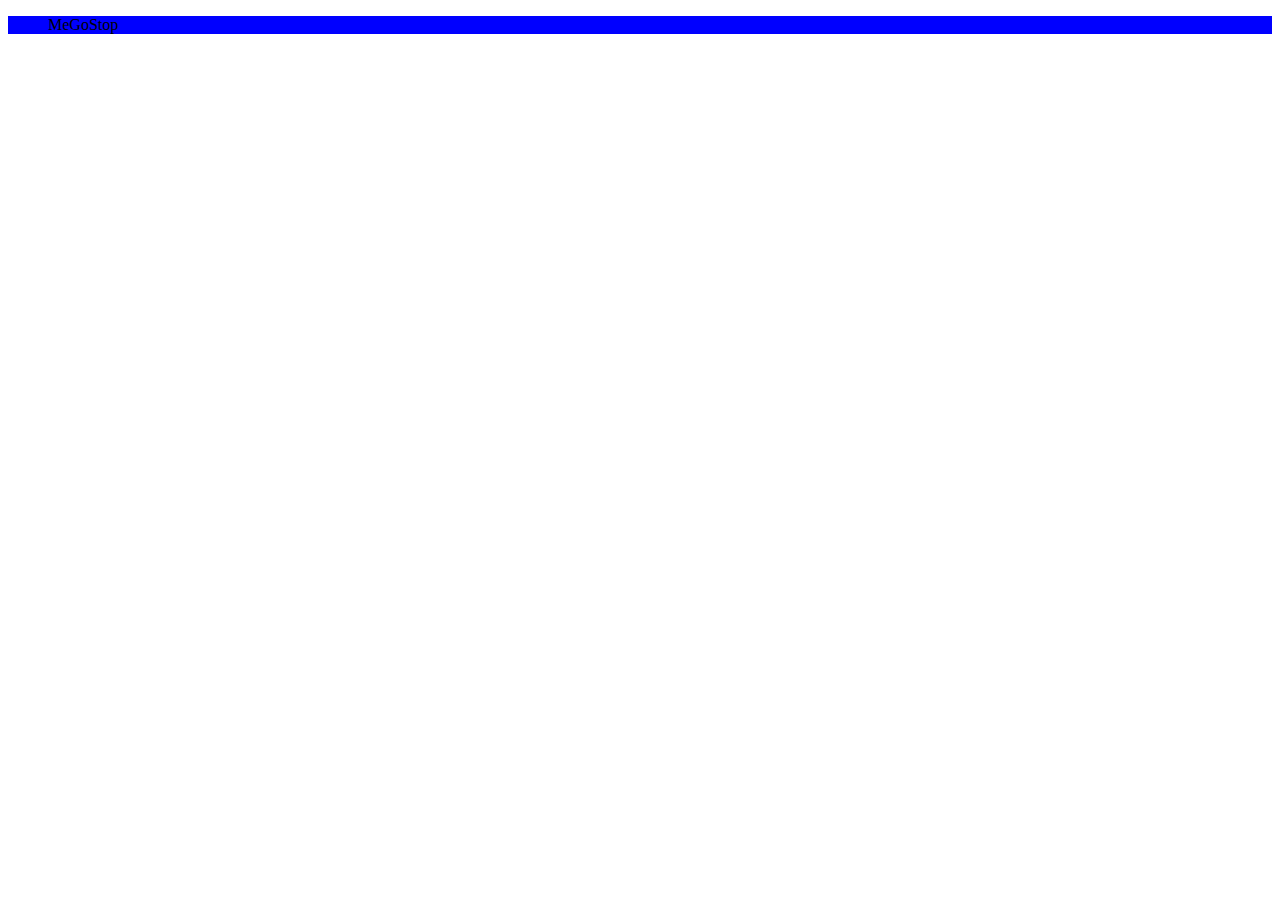
<file: squishyware/test.html>
<!doctype html>
<html>

<body>
<style>
ul{
background-color:blue;
list-style-type:none;
overflow:hidden;
}

li{
display:inline;
float:left;
}

</style>

<ul>
<li> Me </li>
<li> Go </li>
<li> Stop</li>
</ul>
</body>
</html>
</file>
